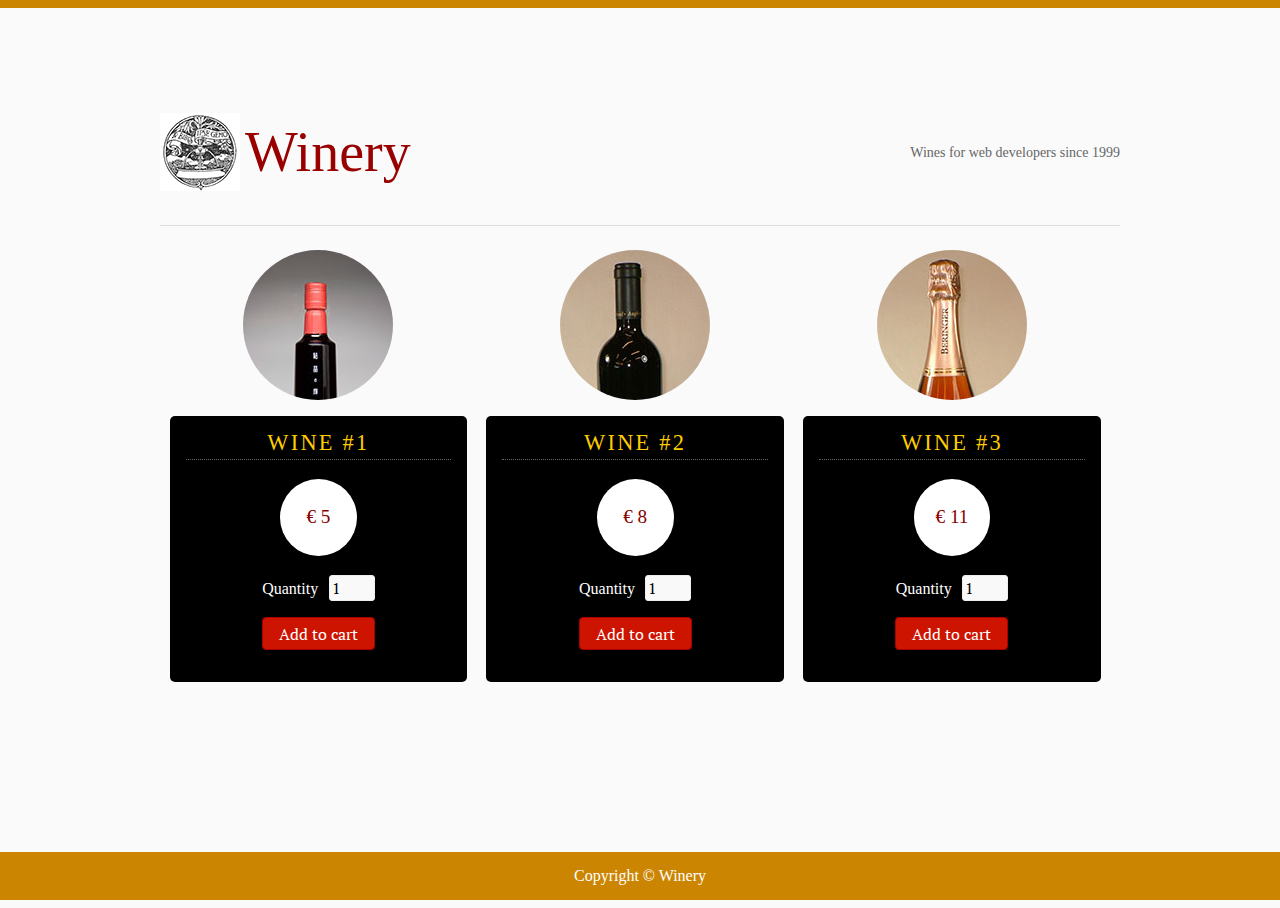
<file: simple/examples/CRT/index.html>
<!DOCTYPE html>
<html>
<head>
<title>Winery</title>
<meta charset="utf-8" />
<link rel="stylesheet" href="css/style.css" media="screen" type="text/css" />
<script type="text/javascript" src="http://ajax.googleapis.com/ajax/libs/jquery/2.0.3/jquery.min.js"></script>
<script type="text/javascript" src="js/jquery.shop.js"></script>
</head>

<body>

<div id="site">
	<header id="masthead">
		<h1>Winery <span class="tagline">Wines for web developers since 1999</h1>
	</header>
	<div id="content">
		<div id="products">
			<ul>
				<li>
					<div class="product-image">
						<img src="images/wine1.jpg" alt="" />
					</div>
					<div class="product-description" data-name="Wine #1" data-price="5">
						<h3 class="product-name">Wine #1</h3>
						<p class="product-price">&euro; 5</p>
						<form class="add-to-cart" action="cart.html" method="post">
							<div>
								<label for="qty-1">Quantity</label>
								<input type="text" name="qty-1" id="qty-1" class="qty" value="1" />
							</div>
							<p><input type="submit" value="Add to cart" class="btn" /></p>
						</form>
					</div>
				</li>
				
				<li>
					<div class="product-image">
						<img src="images/wine2.jpg" alt="" />
					</div>
					<div class="product-description" data-name="Wine #2" data-price="8">
						<h3 class="product-name">Wine #2</h3>
						<p class="product-price">&euro; 8</p>
						<form class="add-to-cart" action="cart.html" method="post">
							<div>
								<label for="qty-2">Quantity</label>
								<input type="text" name="qty-2" id="qty-2" class="qty" value="1" />
							</div>
							<p><input type="submit" value="Add to cart" class="btn" /></p>
						</form>
					</div>
				</li>
				
				<li>
					<div class="product-image">
						<img src="images/wine3.jpg" alt="" />
					</div>
					<div class="product-description" data-name="Wine #3" data-price="11">
						<h3 class="product-name">Wine #3</h3>
						<p class="product-price">&euro; 11</p>
						<form class="add-to-cart" action="cart.html" method="post">
							<div>
								<label for="qty-3">Quantity</label>
								<input type="text" name="qty-3" id="qty-3" class="qty" value="1" />
							</div>
							<p><input type="submit" value="Add to cart" class="btn" /></p>
						</form>
					</div>
				</li>


				
			</ul>
		</div>
	</div>
	
	

</div>

<footer id="site-info">
		Copyright &copy; Winery
	</footer>

</body>
</html>
</file>
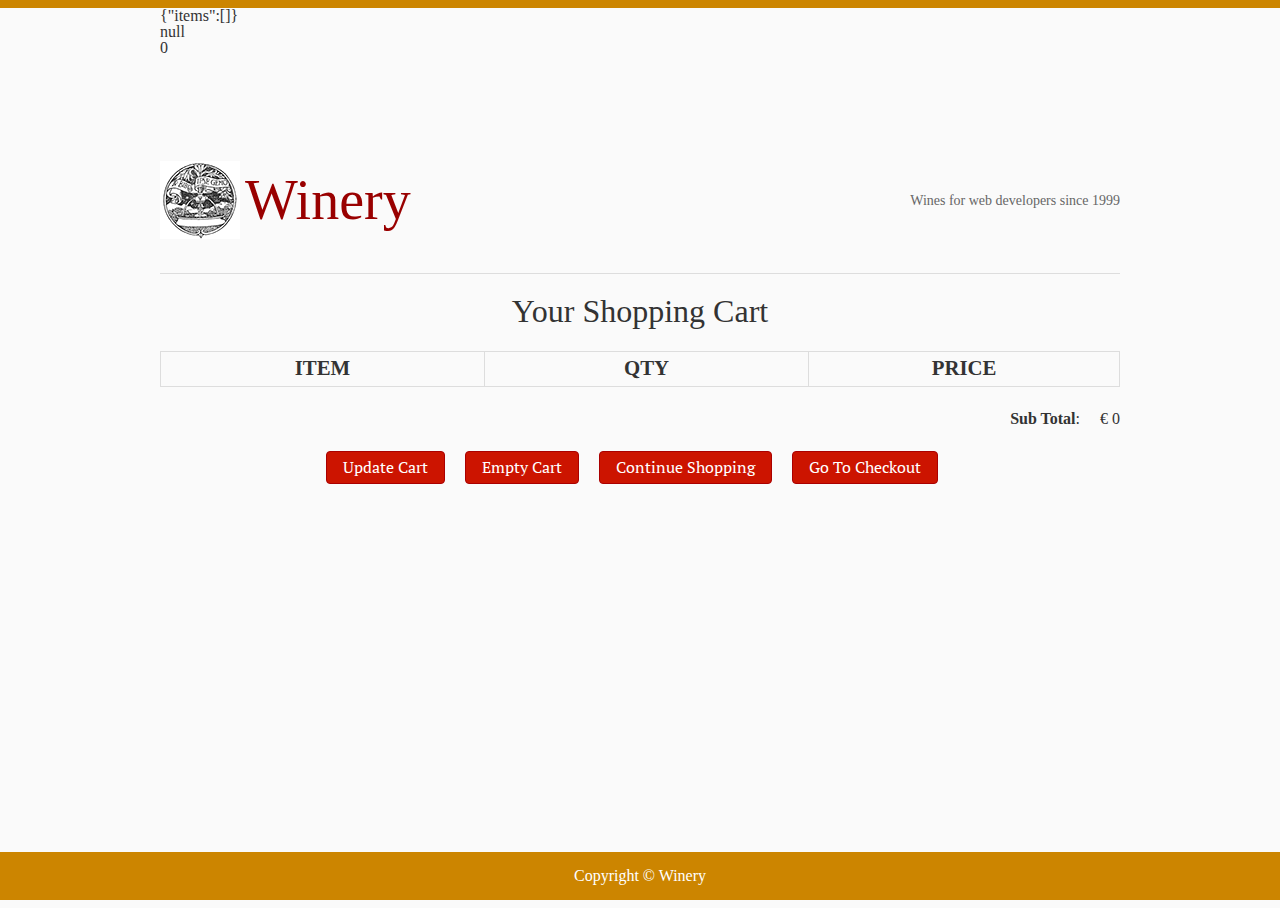
<file: simple/examples/CRT/cart.html>
<!DOCTYPE html>
<html>
<head>
<title>Winery: Your Shopping Cart</title>
<meta charset="utf-8" />
<link rel="stylesheet" href="css/style.css" media="screen" type="text/css" />
<script type="text/javascript" src="http://ajax.googleapis.com/ajax/libs/jquery/2.0.3/jquery.min.js"></script>
<script type="text/javascript" src="js/jquery.shop.js"></script>
</head>


<body onload="loadSS();">
<script>
const parentDocument=window.parent.document;

//const data1= parentDocument.

function loadSS(){
 document.getElementById("eqq").innerHTML=
 sessionStorage.getItem("winery-cart")+"<br>"+
 sessionStorage.getItem("inery-shipping-rates")+"<br>"+
 sessionStorage.getItem("winery-total");
}

</script>
<div id="site">

		<div id="eqq">aa</div>
	<header id="masthead">
		<h1>Winery <span class="tagline">Wines for web developers since 1999</h1>
	</header>
	<div id="content">
		<h1>Your Shopping Cart</h1>
		<form id="shopping-cart" action="cart.html" method="post">
			<table class="shopping-cart">
			  <thead>
				<tr>
					<th scope="col">Item</th>
					<th scope="col">Qty</th>
					<th scope="col" colspan="2">Price</th>
				</tr>
			  </thead>
			  <tbody>
			  
			  </tbody>
			</table>
			<p id="sub-total">
				<strong>Sub Total</strong>: <span id="stotal"></span>
			</p>
			<ul id="shopping-cart-actions">
				<li>
					<input type="submit" name="update" id="update-cart" class="btn" value="Update Cart" />
				</li>
				<li>
					<input type="submit" name="delete" id="empty-cart" class="btn" value="Empty Cart" />
				</li>
				<li>
					<a href="../KVAT.html" class="btn">Continue Shopping</a>
				</li>
				<li>
					<a href="checkout.html" class="btn">Go To Checkout</a>
				</li>
			</ul>
		</form>
	</div>
	
	

</div>
<footer id="site-info">
		Copyright &copy; Winery
	</footer>

</body>
</html>
</file>
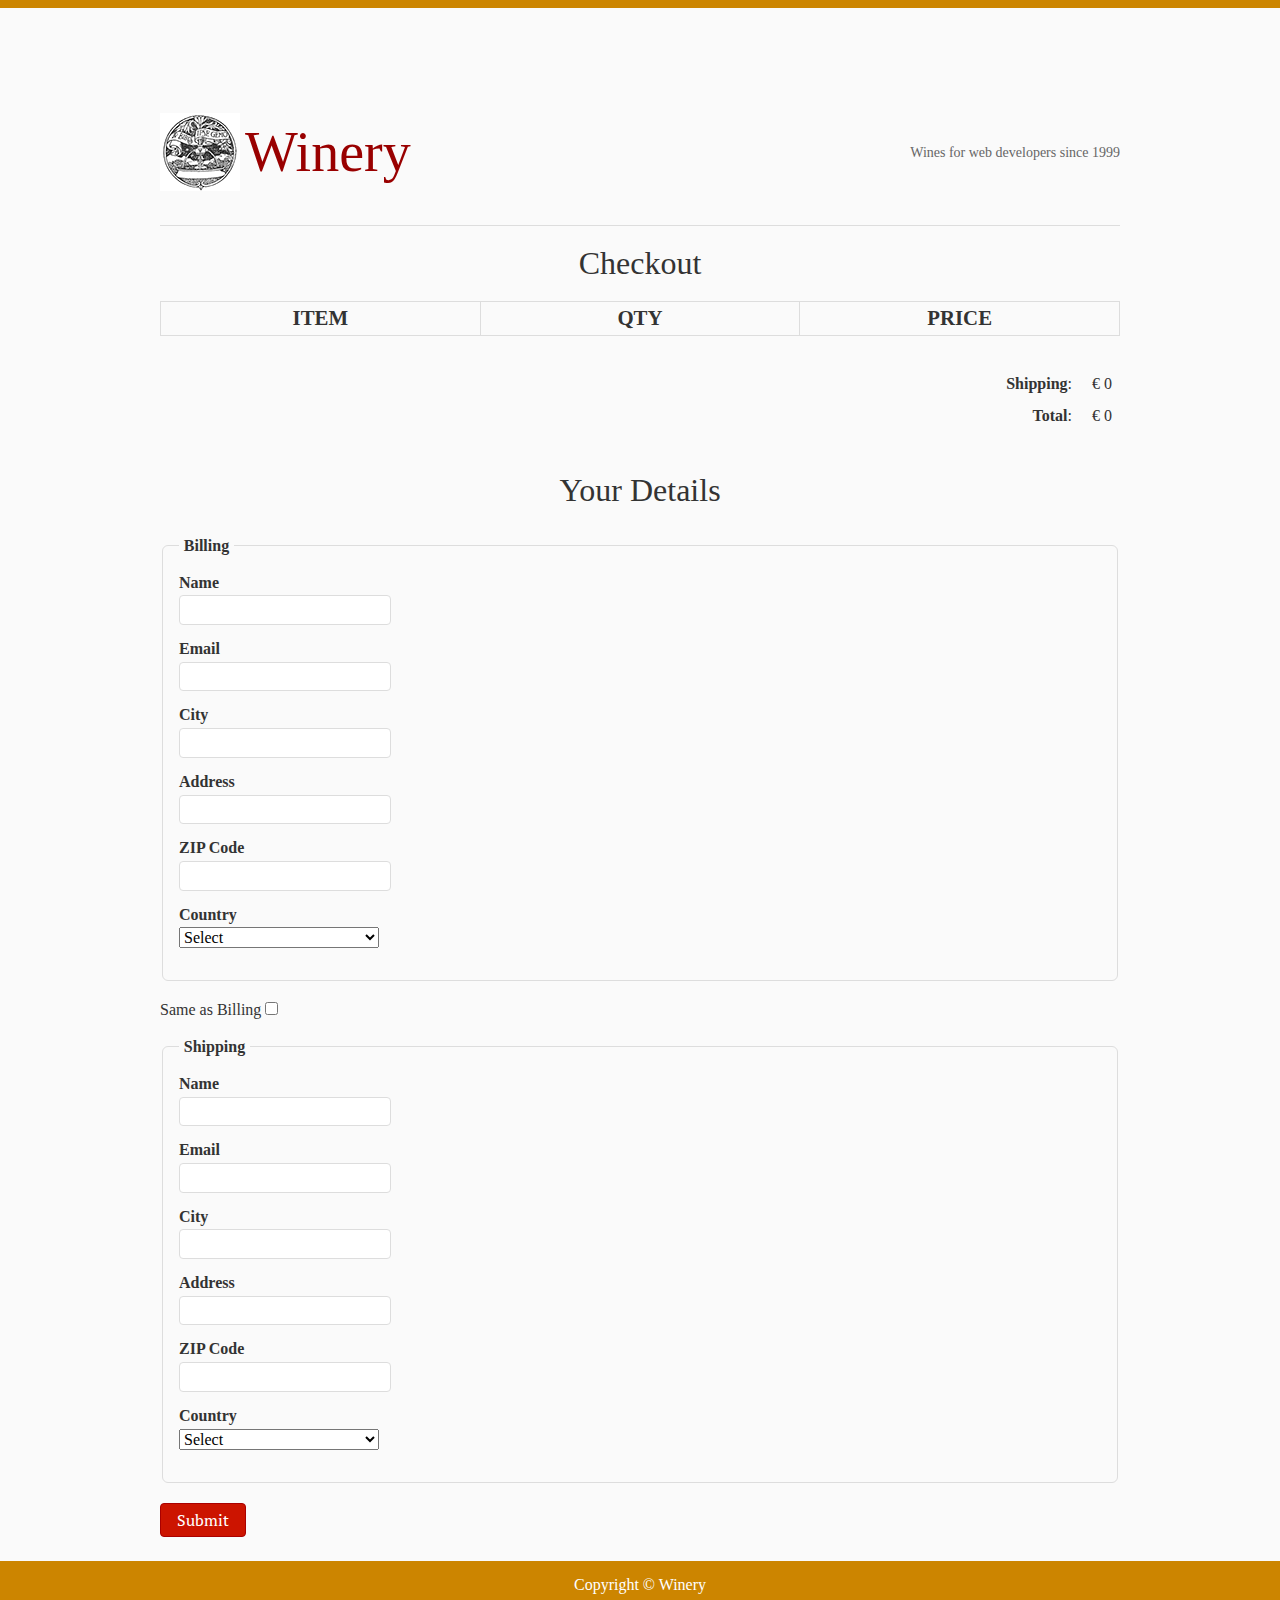
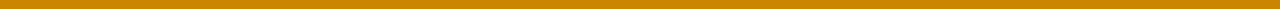
<file: simple/examples/CRT/checkout.html>
<!DOCTYPE html>
<html>
<head>
<title>Winery: Checkout</title>
<meta charset="utf-8" />
<link rel="stylesheet" href="css/style.css" media="screen" type="text/css" />
<script type="text/javascript" src="http://ajax.googleapis.com/ajax/libs/jquery/2.0.3/jquery.min.js"></script>
<script type="text/javascript" src="js/jquery.shop.js"></script>
</head>

<body id="checkout-page">

<div id="site">
	<header id="masthead">
		<h1>Winery <span class="tagline">Wines for web developers since 1999</h1>
	</header>
	<div id="content">
		<h1>Checkout</h1>
			<table id="checkout-cart" class="shopping-cart">
			  <thead>
				<tr>
					<th scope="col">Item</th>
					<th scope="col">Qty</th>
					<th scope="col">Price</th>
				</tr>
			  </thead>
			  <tbody>
			  
			  </tbody>
			</table>
		 <div id="pricing">
			
			<p id="shipping">
				<strong>Shipping</strong>: <span id="sshipping"></span>
			</p>
			
			<p id="sub-total">
				<strong>Total</strong>: <span id="stotal"></span>
			</p>
		 </div>
		 
		 <form action="order.html" method="post" id="checkout-order-form">
		 	<h2>Your Details</h2>
		 	
		 	<fieldset id="fieldset-billing">
		 		<legend>Billing</legend>
		 		<div>
		 			<label for="name">Name</label>
		 			<input type="text" name="name" id="name" data-type="string" data-message="This field cannot be empty" />
		 		</div>
		 		<div>
		 			<label for="email">Email</label>
		 			<input type="text" name="email" id="email" data-type="expression" data-message="Not a valid email address" />
		 		</div>
		 		<div>
		 			<label for="city">City</label>
		 			<input type="text" name="city" id="city" data-type="string" data-message="This field cannot be empty" />
		 		</div>
		 		<div>
		 			<label for="address">Address</label>
		 			<input type="text" name="address" id="address" data-type="string" data-message="This field cannot be empty" />
		 		</div>
		 		<div>
		 			<label for="zip">ZIP Code</label>
		 			<input type="text" name="zip" id="zip" data-type="string" data-message="This field cannot be empty" />
		 		</div>
		 		<div>
		 			<label for="country">Country</label>
		 			<select name="country" id="country" data-type="string" data-message="This field cannot be empty">
		 				<option value="">Select</option>
		 				<option value="US">USA</option>
		 				<option value="IT">Italy</option>
		 			</select>
		 		</div>
		 	</fieldset>
		 	
		 	<div id="shipping-same">Same as Billing <input type="checkbox" id="same-as-billing" value=""/></div>
		 	
		 	<fieldset id="fieldset-shipping">
		 		
		 		<legend>Shipping</legend>
		 		
		 		<div>
		 			<label for="sname">Name</label>
		 			<input type="text" name="sname" id="sname" data-type="string" data-message="This field cannot be empty" />
		 		</div>
		 		<div>
		 			<label for="semail">Email</label>
		 			<input type="text" name="semail" id="semail" data-type="expression" data-message="Not a valid email address" />
		 		</div>
		 		<div>
		 			<label for="scity">City</label>
		 			<input type="text" name="scity" id="scity" data-type="string" data-message="This field cannot be empty" />
		 		</div>
		 		<div>
		 			<label for="saddress">Address</label>
		 			<input type="text" name="saddress" id="saddress" data-type="string" data-message="This field cannot be empty" />
		 		</div>
		 		<div>
		 			<label for="szip">ZIP Code</label>
		 			<input type="text" name="szip" id="szip" data-type="string" data-message="This field cannot be empty" />
		 		</div>
		 		<div>
		 			<label for="scountry">Country</label>
		 			<select name="scountry" id="scountry" data-type="string" data-message="This field cannot be empty">
		 				<option value="">Select</option>
		 				<option value="US">USA</option>
		 				<option value="IT">Italy</option>
		 			</select>
		 		</div>
		 	</fieldset>
		 	
		 	<p><input type="submit" id="submit-order" value="Submit" class="btn" /></p>
		 
		 </form>
	</div>
	
	

</div>

<footer id="site-info">
		Copyright &copy; Winery
	</footer>

</body>
</html>
</file>
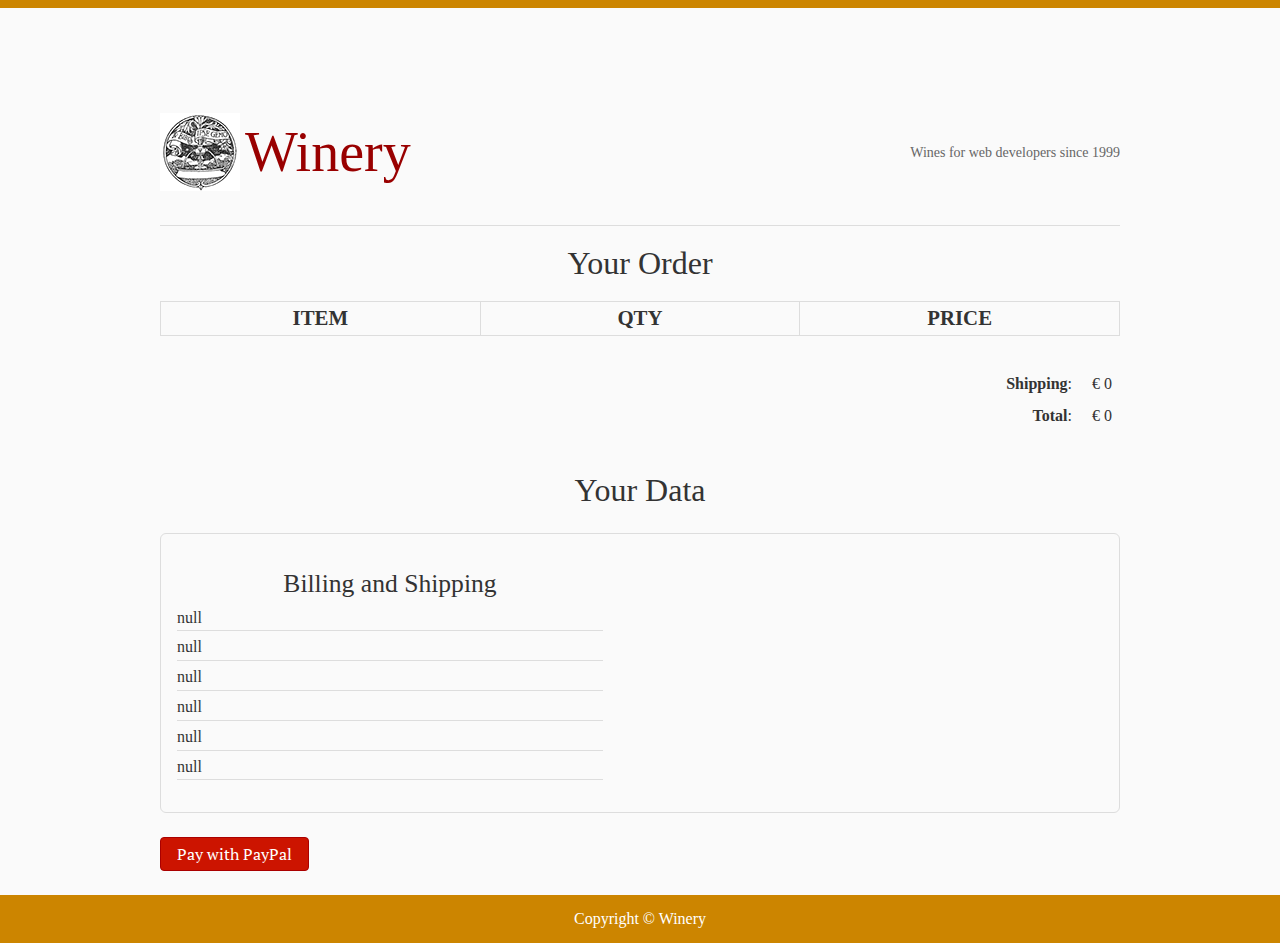
<file: simple/examples/CRT/order.html>
<!DOCTYPE html>
<html>
<head>
<title>Winery: Your Order</title>
<meta charset="utf-8" />
<link rel="stylesheet" href="css/style.css" media="screen" type="text/css" />
<script type="text/javascript" src="http://ajax.googleapis.com/ajax/libs/jquery/2.0.3/jquery.min.js"></script>
<script type="text/javascript" src="js/jquery.shop.js"></script>
</head>

<body id="checkout-page">

<div id="site">
	<header id="masthead">
		<h1>Winery <span class="tagline">Wines for web developers since 1999</h1>
	</header>
	<div id="content">
		<h1>Your Order</h1>
			<table id="checkout-cart" class="shopping-cart">
			  <thead>
				<tr>
					<th scope="col">Item</th>
					<th scope="col">Qty</th>
					<th scope="col">Price</th>
				</tr>
			  </thead>
			  <tbody>
			  
			  </tbody>
			</table>
		 <div id="pricing">
			
			<p id="shipping">
				<strong>Shipping</strong>: <span id="sshipping"></span>
			</p>
			
			<p id="sub-total">
				<strong>Total</strong>: <span id="stotal"></span>
			</p>
		 </div>
		 
		 <div id="user-details">
		 	<h2>Your Data</h2>
		 	<div id="user-details-content"></div>
		 </div>
		 
		 
		 
		 
<form id="paypal-form" action="" method="post">
	<input type="hidden" name="cmd" value="_cart" />
	<input type="hidden" name="upload" value="1" />
	<input type="hidden" name="business" value="" />
        
	<input type="hidden" name="currency_code" value="" />
	<input type="submit" id="paypal-btn" class="btn" value="Pay with PayPal" />
</form>
		 
		 
	</div>
	
	

</div>

<footer id="site-info">
		Copyright &copy; Winery
	</footer>

</body>
</html>
</file>
<file: simple/examples/CRT/css/style.css>
@import url(http://fonts.googleapis.com/css?family=PT+Serif:400,700,400italic);


/*! normalize.css v2.1.2 | MIT License | git.io/normalize */article,aside,details,figcaption,figure,footer,header,hgroup,main,nav,section,summary{display:block}audio,canvas,video{display:inline-block}audio:not([controls]){display:none;height:0}[hidden],template{display:none}script{display:none!important}html{font-family:sans-serif;-ms-text-size-adjust:100%;-webkit-text-size-adjust:100%}body{margin:0}a{background:0 0}a:focus{outline:thin dotted}a:active,a:hover{outline:0}h1{font-size:2em;margin:.67em 0}abbr[title]{border-bottom:1px dotted}b,strong{font-weight:700}dfn{font-style:italic}hr{-moz-box-sizing:content-box;box-sizing:content-box;height:0}mark{background:#ff0;color:#000}code,kbd,pre,samp{font-family:monospace,serif;font-size:1em}pre{white-space:pre-wrap}q{quotes:"\201C" "\201D" "\2018" "\2019"}small{font-size:80%}sub,sup{font-size:75%;line-height:0;position:relative;vertical-align:baseline}sup{top:-.5em}sub{bottom:-.25em}img{border:0}svg:not(:root){overflow:hidden}figure{margin:0}fieldset{border:1px solid silver;margin:0 2px;padding:.35em .625em .75em}legend{border:0;padding:0}button,input,select,textarea{font-family:inherit;font-size:100%;margin:0}button,input{line-height:normal}button,select{text-transform:none}button,html input[type=button],input[type=reset],input[type=submit]{-webkit-appearance:button;cursor:pointer}button[disabled],html input[disabled]{cursor:default}input[type=checkbox],input[type=radio]{box-sizing:border-box;padding:0}input[type=search]{-webkit-appearance:textfield;-moz-box-sizing:content-box;-webkit-box-sizing:content-box;box-sizing:content-box}input[type=search]::-webkit-search-cancel-button,input[type=search]::-webkit-search-decoration{-webkit-appearance:none}button::-moz-focus-inner,input::-moz-focus-inner{border:0;padding:0}textarea{overflow:auto;vertical-align:top}table{border-collapse:collapse;border-spacing:0}


/*= Demo */

html, body {
	height: 100%;
	min-height: 100%;
}

body {
	font: 100%/1 'Roboto', serif;
	background: #fafafa;
	color: #333;
	border-top: 0.5em solid #cc8500;	
}

:active, :focus {
	outline-style: none;
}

a:link {
	color: #cc8500;
	text-decoration: none;
}

a:hover {
	color: #cc1400;
	text-decoration: underline;
}

h1, h2, h3, h4, h5, h6 {
	font-weight: normal;
	font-size: 100%;
}

#site {
	max-width: 960px;
	margin: 0 auto;
	padding: 0 1em;
}

#masthead {
	margin-top: 3em;
	padding: 2em 0 0.5em 0;
	border-bottom: 1px solid #ddd;
}

#masthead h1 {
	margin: 0;
	font-size: 3.5em;
	overflow: hidden;
	padding-left: 85px;
	min-height: 82px;
	line-height: 2.3;
	background: url(../images/logo.png) no-repeat 0 50%;
	color: #900;
	
}

.tagline {
	float: right;
	color: #666;
	font-size: 14px;
	padding-top: 3.5em;
}

#products ul {
	margin: 1.5em 0;
	padding: 0;
	list-style: none;
	overflow: hidden;
}

#products li {
	float: left;
	width: 31%;
	margin: 0 1%;
	display: block;
}

.product-image {
	margin: 0 auto 1em auto;
	background: #000;
	width: 150px;
	height: 150px;
	overflow: hidden;
	border-radius: 50%;
	
}

.product-description {
	padding: 1em;
	background: #000;
	color: #fff;
	border-radius: 5px;
}

.product-name {
	text-align: center;
	color: #fc0;
	margin: 0;
	font-size: 1.4em;
	padding-bottom: 0.2em;
	border-bottom: 1px dotted #666;
	text-transform: uppercase;
	letter-spacing: 0.1em;
}

.product-price {
	width: 4em;
	height: 4em;
	font-size: 1.2em;
	text-align: center;
	margin: 1em auto;
	background: #fff;
	color: #800;
	line-height: 4;
	border-radius: 50%;
}

form.add-to-cart div,
form.add-to-cart p {
	text-align: center;
}

form input.qty {
	width: 40px;
	border: 1px solid #eee;
	font: 1em 'PT Serif', serif;
	background: #f9f9f9;
	color: #000;
	border-radius: 3px;
	margin-left: 0.4em;
}

.btn, a.btn {
	display: inline-block;
	background: #cc1400;
	color: #fff;
	font: 1em 'PT Serif', serif;
	padding: 0.3em 1em;
	text-align: center;
	border-radius: 4px;
	border: 1px solid #a00;
}


#site-info {
	height: 3em;
	width: 100%;
	line-height: 3;
	text-align: center;
	background: #cc8500;
	position: absolute;
	color: #fff;
	left: 0;
	bottom: 0;
}

body#checkout-page #site-info {
	position: static;
}

#shopping-cart {
	margin: 1.5em 0;
}

.shopping-cart {
	border: 1px solid #ddd;
	border-collapse: collapse;
	border-spacing: 0;
	width: 100%;
	table-layout: fixed;
}

.shopping-cart th {
	font-size: 1.3em;
	padding: 0.3em;
	width: 33.3%;
	border: 1px solid #ddd;
	text-transform: uppercase;
}

.shopping-cart td {
	padding: 0.3em;
	width: 33.3%;
	border: 1px solid #ddd;
}

.shopping-cart tr:nth-child(even) {
	background: #fafafa;
},

.shopping-cart td.pdelete {
	text-align: center;
}

.pdelete a,
.pdelete a:hover {
	color: #c00;
	text-decoration: none;
	font-size: 2.5em;
	display: block;
	text-align: center;
}

#shopping-cart-actions {
	margin: 1.5em 0;
	padding: 0;
	list-style: none;
	text-align: center;
}

#shopping-cart-actions li {
	display: inline-block;
	margin-right: 1em;
}

#pricing {
	padding: 0.5em;
	margin: 1em 0;
	background: #fafafa;
}

#sub-total, #shipping {
	margin: 1.5em 0;
	text-align: right;
}

#sub-total span,
#shipping span {
	margin-left: 1em;
}

#content > h1,
#checkout-order-form h2 {
	font-size: 2em;
	text-align: center;
}

#pricing #sub-total,
#pricing #shipping {
	margin: 1em 0;
}

#checkout-order-form {
	margin: 1.5em 0;
}

#checkout-order-form fieldset {
	border: 1px solid #ddd;
	border-radius: 6px;
	padding: 1em;
	margin-bottom: 1.3em;
}

#checkout-order-form legend {
	padding: 0.3em;
	background: #fafafa;
	font-weight: bold;
}

#checkout-order-form div {
	margin-bottom: 1em;
}

#checkout-order-form label {
	display: block;
	font-weight: bold;
	margin-bottom: 0.3em;
	text-align: left;
}

#checkout-order-form input[type="text"] {
	width: 200px;
	display: block;
	background: #fff;
	border: 1px solid #ddd;
	border-radius: 4px;
	padding: 0.3em;
}

#checkout-order-form select {
	width: 200px;
	display: block;
}

.message {
	display: block;
	margin: 0.5em 0;
	color: red;
}

#user-details {
	margin: 1.5em 0;
}

#user-details > h2 {
	text-align: center;
	font-size: 2em;
}

#user-details-content {
	margin: 1.5em 0;
	padding: 1em;
	border: 1px solid #ddd;
	border-radius: 6px;
	overflow: hidden;
}

#user-details-content .detail {
	float: left;
	width: 46%;
}

#user-details-content .detail.right {
	float: right;
}

#user-details-content .detail > h2 {
	text-align: center;
	font-size: 1.6em;
	margin-bottom: 0.5em;
}

#user-details-content ul {
	margin: 0 0 1em 0;
	padding: 0;
	list-style: none;
}

#user-details-content li {
	display: block;
	margin-bottom: 0.5em;
	padding-bottom: 0.3em;
	border-bottom: 1px solid #ddd;
}

#paypal-form {
	margin: 1.5em 0;
}
</file>
